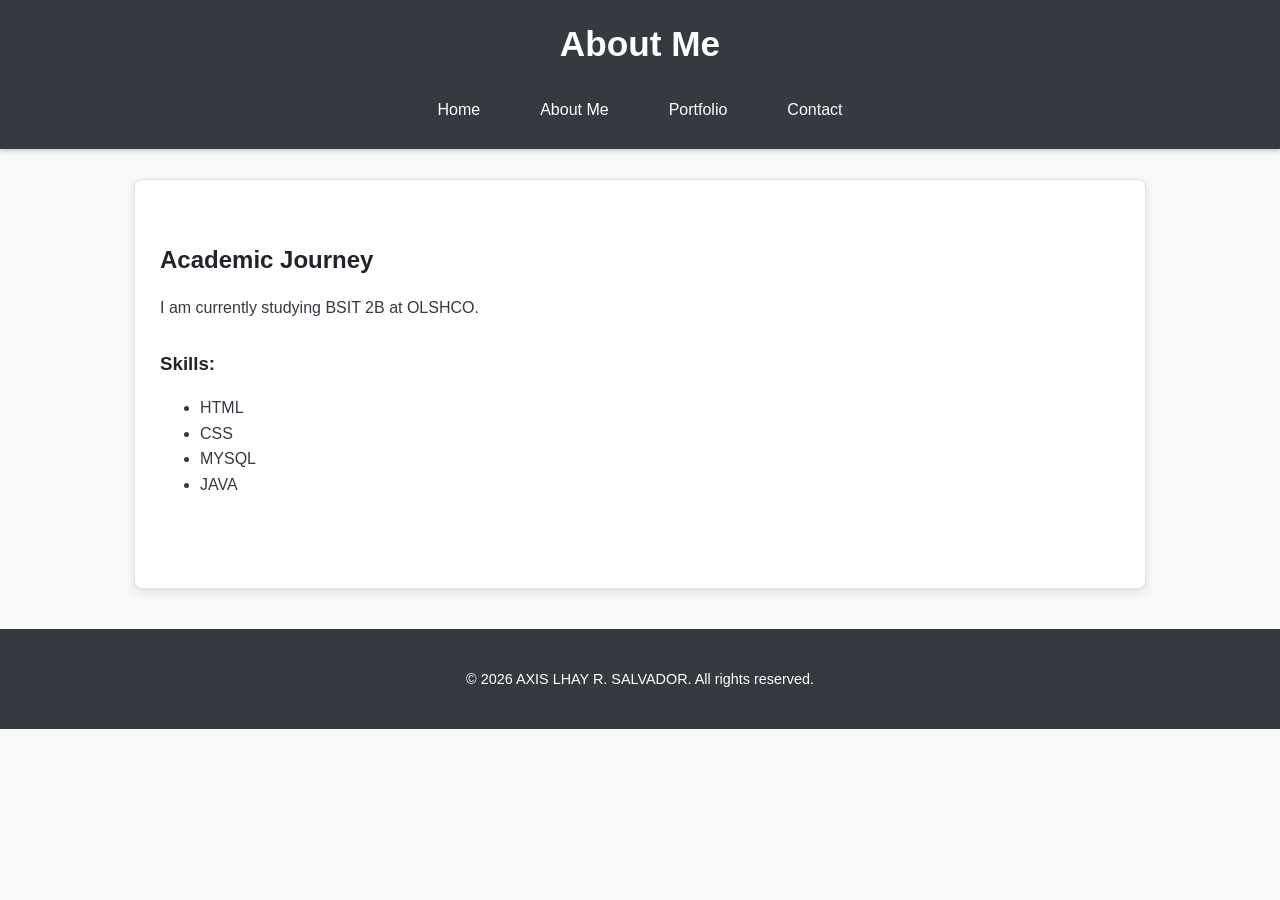
<file: about.html>
<!DOCTYPE html>
<html lang="en">
<head>
    <meta charset="UTF-8">
    <meta name="viewport" content="width=device-width, initial-scale=1.0">
    <title>About Me</title>
    <link rel="stylesheet" href="style.css">
</head>
<body>
    <header>
        <h1>About Me</h1>
        <nav>
            <ul>
                <li><a href="index.html">Home</a></li>
                <li><a href="about.html">About Me</a></li>
                <li><a href="portfolio.html">Portfolio</a></li>
                <li><a href="contact.html">Contact</a></li>
            </ul>
        </nav>
    </header>

    <main>
        <section id="academic-background">
            <h2>Academic Journey </h2>
            <p>I am currently studying  BSIT 2B at OLSHCO.</p>
            <h3>Skills:</h3>
            <ul>
                <li>HTML</li>
                <li>CSS</li>
                <li>MYSQL</li>
                <li>JAVA</li>
            </ul>
        </section>
    </main>

    <footer>
        <p>&copy; 2026 AXIS LHAY R. SALVADOR. All rights reserved.</p>
    </footer>
</body>
</html>
</file>
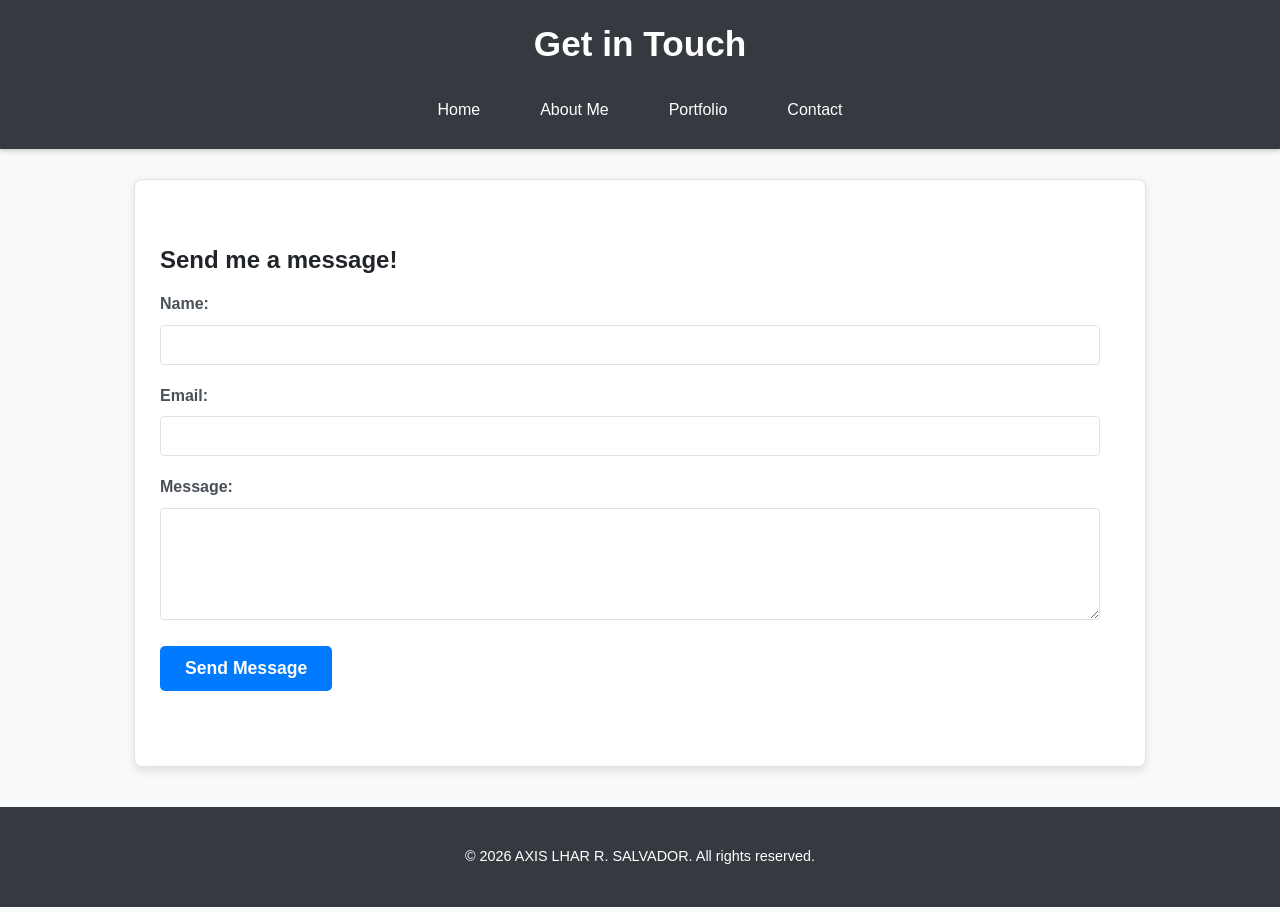
<file: contact.html>
<!DOCTYPE html>
<html lang="en">
<head>
    <meta charset="UTF-8">
    <meta name="viewport" content="width=device-width, initial-scale=1.0">
    <title>Contact Me</title>
    <link rel="stylesheet" href="style.css">
</head>
<body>
    <header>
        <h1>Get in Touch</h1>
        <nav>
            <ul>
                <li><a href="index.html">Home</a></li>
                <li><a href="about.html">About Me</a></li>
                <li><a href="portfolio.html">Portfolio</a></li>
                <li><a href="contact.html">Contact</a></li>
            </ul>
        </nav>
    </header>

    <main>
        <section id="contact-form">
            <h2>Send me a message!</h2>
            <form action="#" method="POST"> 
                <div class="form-group">
                    <label for="name">Name:</label>
                    <input type="text" id="name" name="user_name" required>
                </div>
                <div class="form-group">
                    <label for="email">Email:</label>
                    <input type="email" id="email" name="user_email" required>
                </div>
                <div class="form-group">
                    <label for="message">Message:</label>
                    <textarea id="message" name="user_message" rows="5" required></textarea>
                </div>
                <button type="submit">Send Message</button>
            </form>
        </section>
    </main>

    <footer>
        <p>&copy; 2026 AXIS LHAR R. SALVADOR. All rights reserved.</p>
    </footer>
</body>
</html>
</file>
<file: style.css>
:root {
    --primary-color: #007bff;
    --secondary-color: #6c757d;
    --background-light: #f8f9fa;
    --text-dark: #343a40;
    --text-light: #ffffff;
    --border-color: #dee2e6;
}

body {
    font-family: 'Segoe UI', Tahoma, Geneva, Verdana, sans-serif;
    line-height: 1.6;
    margin: 0;
    padding: 0;
    background-color: var(--background-light);
    color: var(--text-dark);
    font-size: 16px; 
}

h1, h2, h3, h4, h5, h6 {
    color: #212529; 
    margin-top: 1.5em;
    margin-bottom: 0.5em;
}

a {
    color: var(--primary-color);
    text-decoration: none;
}

a:hover {
    text-decoration: underline;
}


header {
    background-color: var(--text-dark);
    color: var(--text-light);
    padding: 1rem 20px;
    text-align: center;
    box-shadow: 0 2px 5px rgba(0,0,0,0.2);
}

header h1 {
    color: var(--text-light);
    margin: 0;
    font-size: 2.2em;
}

nav ul {
    list-style: none;
    padding: 0;
    margin: 15px 0 0 0;
    display: flex;
    justify-content: center;
    flex-wrap: wrap; 
}

nav li {
    margin: 0 15px;
}

nav a {
    color: var(--text-light);
    padding: 10px 15px;
    display: block;
    transition: background-color 0.3s ease;
    border-radius: 5px;
}

nav a:hover, nav a:focus {
    background-color: var(--secondary-color);
    text-decoration: none;
    outline: none; 
}


main {
    max-width: 960px;
    margin: 30px auto; 
    padding: 25px; 
    background-color: var(--text-light);
    border: 1px solid var(--border-color); 
    box-shadow: 0 4px 10px rgba(0,0,0,0.1);
    border-radius: 8px;
}

section {
    margin-bottom: 30px; 
    padding-bottom: 20px;
    border-bottom: 1px solid var(--border-color);
}

section:last-of-type {
    border-bottom: none;
}

img, video, audio {
    max-width: 100%;
    height: auto;
    display: block; 
    margin: 20px 0; 
    border-radius: 5px;
}


.form-group {
    margin-bottom: 18px;
}

.form-group label {
    display: block;
    margin-bottom: 8px;
    font-weight: 600;
    color: #495057;
}

input[type="text"],
input[type="email"],
textarea {
    width: calc(100% - 20px); 
    padding: 10px;
    border: 1px solid var(--border-color); 
    border-radius: 4px;
    box-sizing: border-box; 
    font-size: 1em;
}

textarea {
    resize: vertical; 
}

button[type="submit"] {
    background-color: var(--primary-color);
    color: var(--text-light);
    padding: 12px 25px;
    border: none;
    border-radius: 5px;
    cursor: pointer;
    font-size: 1.1em;
    font-weight: 600;
    transition: background-color 0.3s ease;
}

button[type="submit"]:hover, button[type="submit"]:focus {
    background-color: #0056b3;
    outline: none;
}


footer {
    background-color: var(--text-dark);
    color: var(--text-light);
    text-align: center;
    padding: 1.5rem 20px;
    margin-top: 40px;
    font-size: 0.9em;
}
</file>
